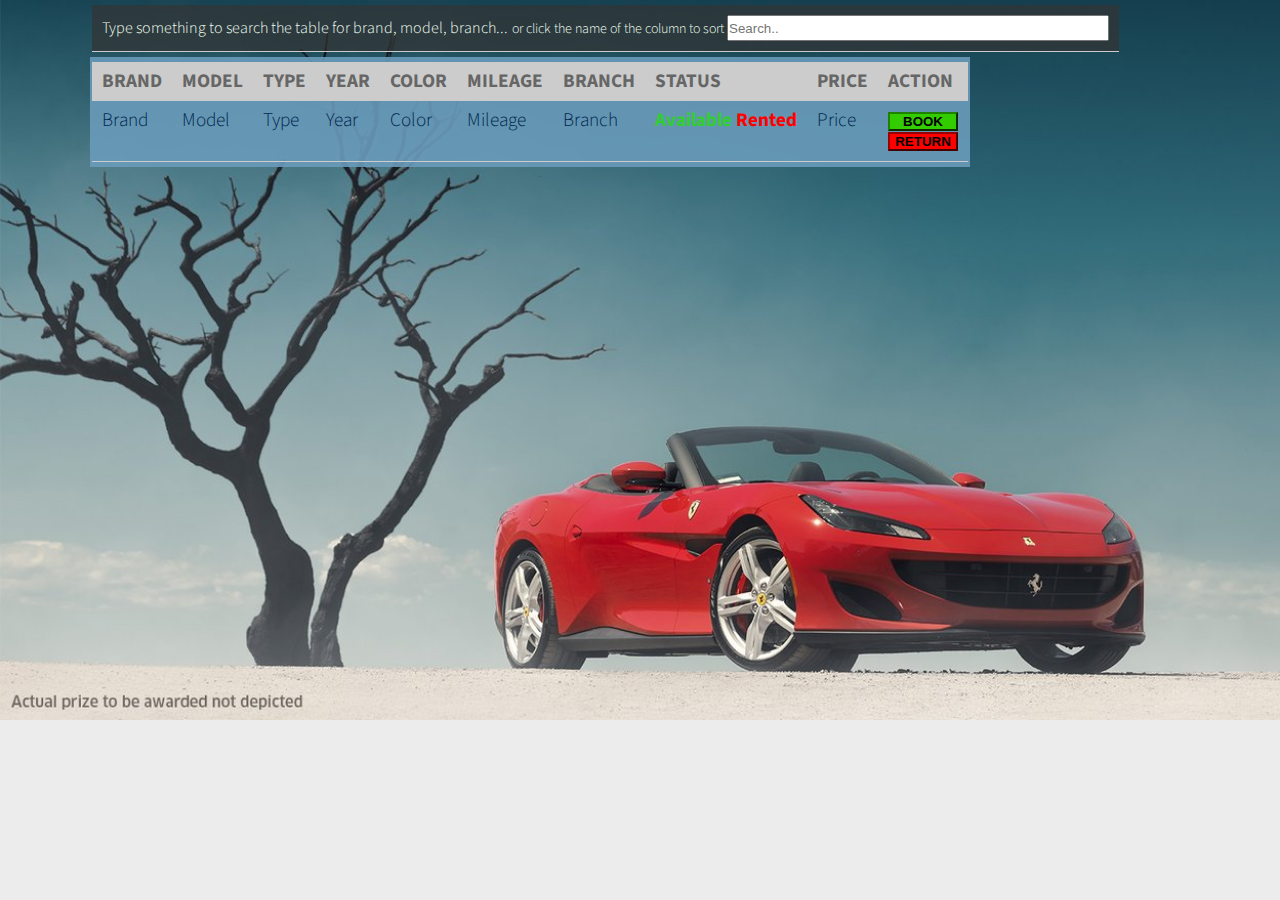
<file: src/main/resources/templates/index.html>
<!doctype html>

<html xmlns:th=”http://www.thymeleaf.org” xmlns:c="http://www.w3.org/1999/XSL/Transform">


<head>
    <meta http-equiv="Content-Type" content="text/html; charset=utf-8"/>
    <title>Car Rental</title>


    <link href="http://maxcdn.bootstrapcdn.com/font-awesome/4.1.0/css/font-awesome.min.css" rel="stylesheet">
    <link rel="stylesheet" href="../css/reset.css" type="text/css"/>
    <link rel="stylesheet" href="../css/styles.css" type="text/css"/>


    <meta name="viewport" content="width=device-width, minimum-scale=1.0, maximum-scale=1.0"/>


</head>
<body>
<div id="container">

    <div th:replace="fragments/header.html :: header(currentPath='home')"></div>

    <div id="intro">
        <div class="width">
            <div class="intro-content" style="float: left; background-color: rgba(105, 155, 186, 0.0)">
                <table>
                    <tr>
                        <td style=" width: max-content; color: honeydew; font-size: large; background-color: rgba(51, 51, 51, 0.7)">
                            <span style="font-size: 16px">Type something to search the table for brand, model, branch...</span>
                            <span style="font-size: 14px">or click the name of the column to sort </span>
                            <input style="height: 22px; width: 378px" id="myInput" type="text" placeholder="Search..">
                        </td>

                    </tr>

                </table>
            </div>

            <div class="intro-content" style="float: left; background-color: rgba(105, 155, 186, 0.9)">
                <table class="table table-striped" id="myTable">
                    <thead class="thead-inverse"
                           style="color: #00264f; font-weight: bold; background-color: rgba(0, 96, 128, 0.7)">
                    <tr>
                        <th class="sorttable__th">
                            BRAND
                        </th>
                        <th class="sorttable__th">
                            MODEL
                        </th>
                        <th class="sorttable__th">
                            TYPE
                        </th>
                        <th class="sorttable__th">
                            YEAR
                        </th>
                        <th class="sorttable__th">
                            COLOR
                        </th>
                        <th class="sorttable__th">
                            MILEAGE
                        </th>
                        <th class="sorttable__th">
                            BRANCH
                        </th>
                        <th class="sorttable__th">
                            STATUS
                        </th>
                        <th class="sorttable__th">
                            PRICE
                        </th>
                        <th class="sorttable__th">
                            ACTION
                        </th>
                    </tr>
                    </thead>
                    <tbody id="filterTable" style="color: #00264d;" th:each="cars : ${listOfCars}">
                    <tr>
                        <td th:text="${cars.brand}">Brand</td>
                        <td th:text="${cars.model}">Model</td>
                        <td th:text="${cars.type}">Type</td>
                        <td th:text="${cars.year}">Year</td>
                        <td th:text="${cars.color}">Color</td>
                        <td th:text="${cars.mileage}">Mileage</td>
                        <td th:text="${cars.branch}">Branch</td>

                        <td th:switch="${cars.status}">
                            <span th:case="0" style="color: limegreen; font-weight: bold">Available</span>
                            <span th:case="1" style="color: red; font-weight: bold">Rented</span>
                        </td>
                        <td th:text="${cars.price + ' PLN'}">Price</td>
                        <td th:switch="${cars.status}">
                            <a th:href="@{'/reservation/' + ${cars.id}}">
                                <button th:case="0"
                                        style="background-color: #33cc00; width: 70px; border-color: #208000; font-weight: bold">
                                    BOOK
                                </button>
                            </a>
                            <div th:if="${employee == true}">
                                <form th:action="@{'/return/' + ${cars.id}}" th:method="post" th:object="${cars}">
<!--                                    <input th:field="*{id}" type="hidden">-->
                                    <button th:case="1"
                                            style="background-color: red; width: 70px; border-color: #990000; font-weight: bold">
                                        RETURN
                                    </button>
                                </form>
                            </div>
                        </td>
                    </tr>
                    </tbody>
                </table>
            </div>
        </div>
    </div>
</div>

<div th:replace="fragments/footer.html :: footer"></div>

</body>
</html>
</file>
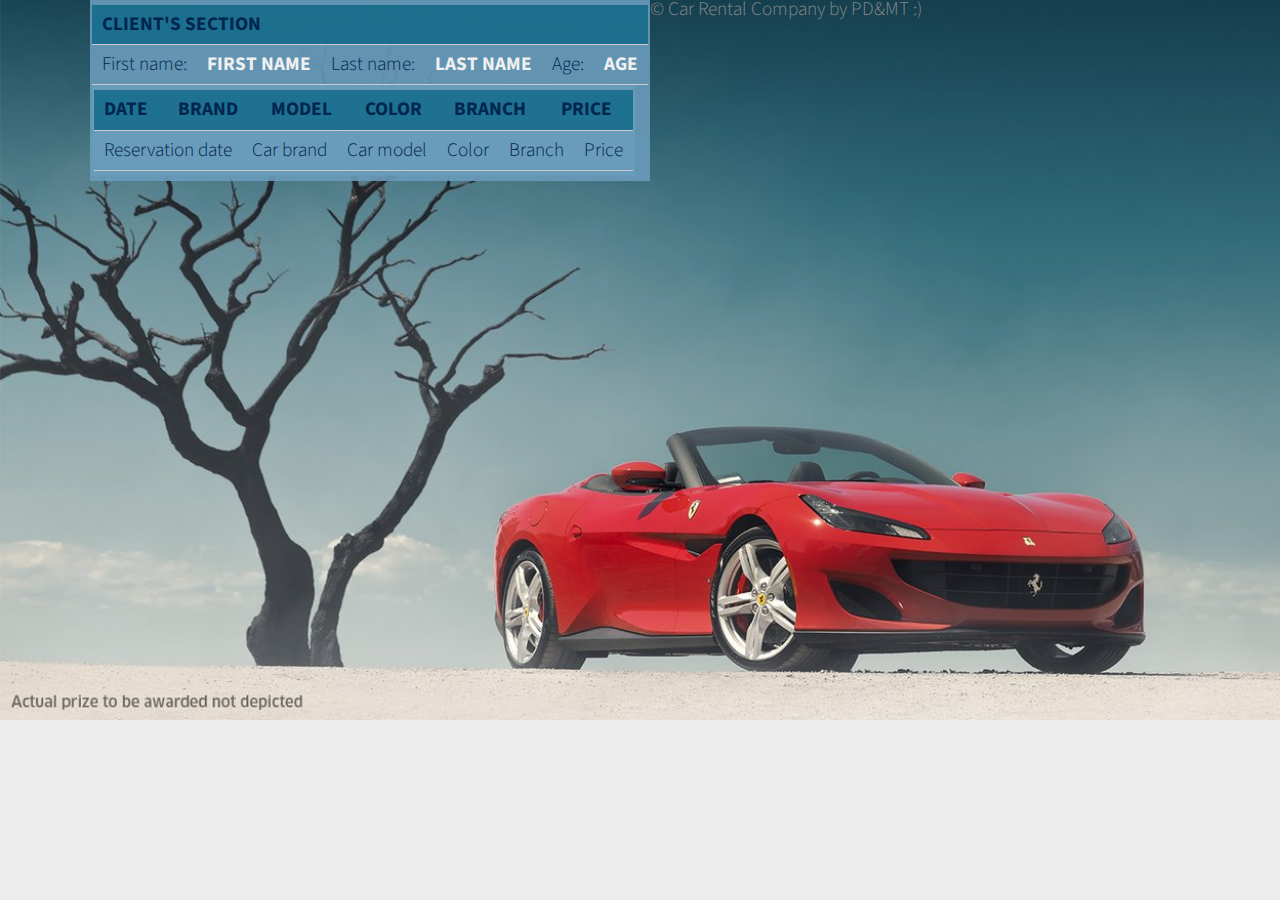
<file: src/main/resources/templates/client.html>
<!doctype html>
<html xmlns:th=”http://www.thymeleaf.org”>

<html>
<head>
    <meta http-equiv="Content-Type" content="text/html; charset=utf-8"/>
    <title>Car Rental</title>


    <link href="http://maxcdn.bootstrapcdn.com/font-awesome/4.1.0/css/font-awesome.min.css" rel="stylesheet">
    <link rel="stylesheet" href="../css/reset.css" type="text/css"/>
    <link rel="stylesheet" href="../css/styles.css" type="text/css"/>


    <meta name="viewport" content="width=device-width, minimum-scale=1.0, maximum-scale=1.0"/>


</head>
<body>
<div id="container">
    <div th:replace="fragments/header.html :: header(currentPath='client')"></div>
    <div id="intro">
        <div class="width">

            <div class="intro-content" style="float: left; background-color: rgba(105, 155, 186, 0.9)">
                <table style="color: #00264f; font-weight: bold; background-color: rgba(0, 96, 128, 0.7)">
                    <tr>
                        <td style="width: 254px;">
                            CLIENT'S SECTION
                        </td>

                    </tr>
                </table>
                <table>
                    <tr>
                        <td style="color: #00264d">First name:</td>
                        <td style="color: #f0f0f0; font-weight: bold" th:text="${loggedUser.getFirstname()}"> FIRST
                            NAME
                        </td>
                        <td style="color: #00264d">Last name:</td>
                        <td style="color: #f0f0f0; font-weight: bold" th:text="${loggedUser.getLastname()}"> LAST NAME
                        </td>
                        <td style="color: #00264d">Age:</td>
                        <td style="color: #f0f0f0; font-weight: bold" th:text="${loggedUser.getAge()}">AGE</td>

                    </tr>
                    <!--TODO - może być więcej info o użytkowniku-->
                </table>

                <div class="intro-content" style="float: left; background-color: rgba(105, 155, 186, 0.9)">
                    <table style="color: #00264f; font-weight: bold; background-color: rgba(0, 96, 128, 0.7)">
                        <tr>
                            <td>
                                DATE
                            </td>
                            <td>
                                BRAND
                            </td>
                            <td>
                                MODEL
                            </td>
                            <td>
                                COLOR
                            </td>
                            <td>
                                BRANCH
                            </td>
                            <td>
                                PRICE
                            </td>


                        </tr>
                    </table>
                    <table style="color: #00264d;" th:each="reservation : ${listOfReservations}">
                        <tr>
                            <td th:text="${reservation.getReservation_date()}">Reservation date</td>
                            <td th:text="${reservation.getCars().getBrand()}">Car brand</td>
                            <td th:text="${reservation.getCars().getModel()}">Car model</td>
                            <td th:text="${reservation.getCars().getColor()}">Color</td>
                            <td th:text="${reservation.getCars().getBranch()}">Branch</td>
                            <td th:text="${reservation.getCars().getPrice()}">Price</td>
                        </tr>
                        <!--TODO - może być jakiś ładny naglówek, że to taka lista, a jak nie było rezerwacji, to też ładne info-->
                    </table>
                </div>

            </div>
        </div>
    </div>
</div>

<div class="footer">&copy; Car Rental Company by PD&MT :)</div>
</div>
<script type="text/javascript" src="../js/jquery.js"></script>
<script type="text/javascript" src="../js/slider.js"></script>
<script type="text/javascript" src="../js/superfish.js"></script>
<script type="text/javascript" src="../js/custom.js"></script>
</body>
</html>
</file>
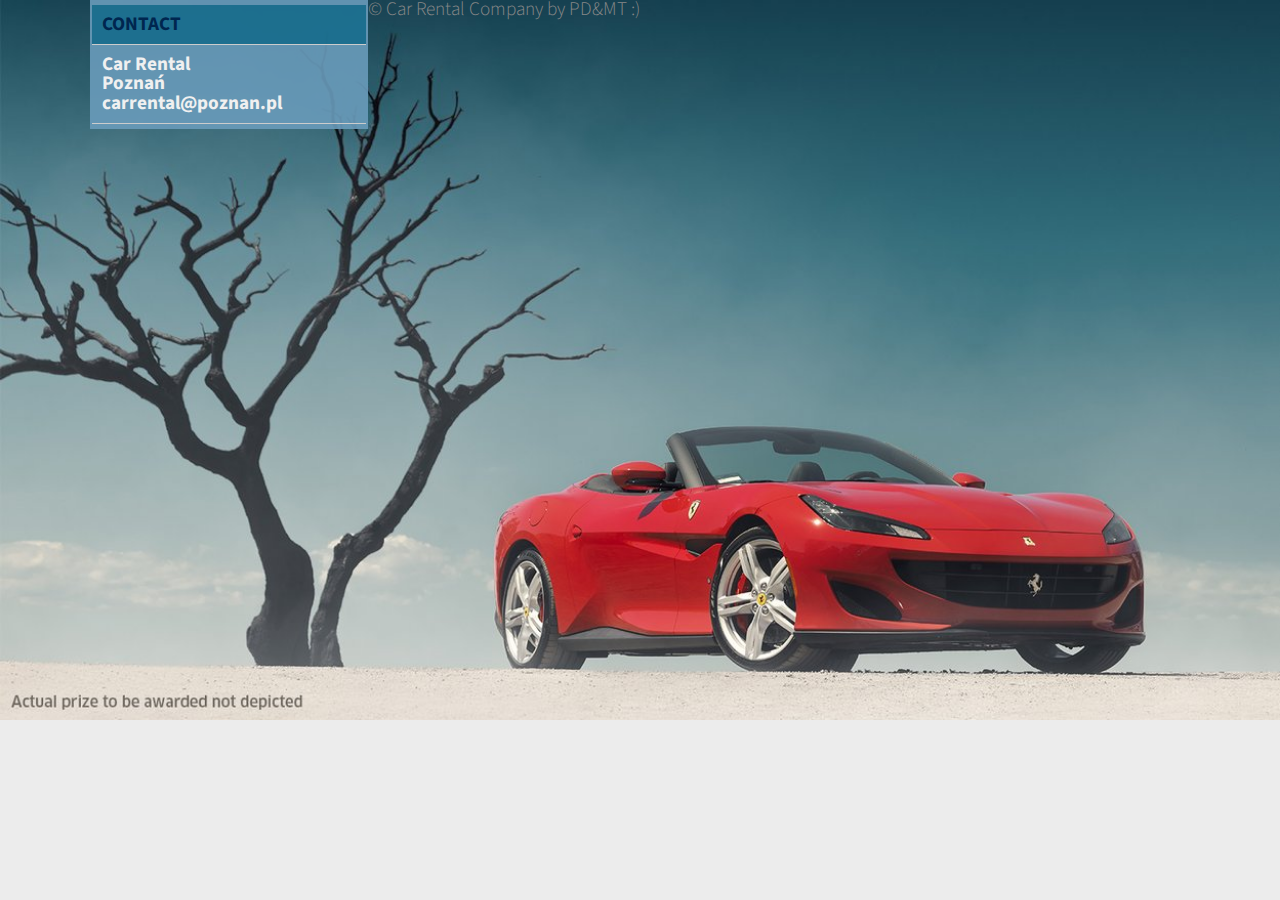
<file: src/main/resources/templates/contact.html>
<!doctype html>
<html xmlns:th=”http://www.thymeleaf.org”>

<html>
<head>
    <meta http-equiv="Content-Type" content="text/html; charset=utf-8"/>
    <title>Car Rental</title>


    <link href="http://maxcdn.bootstrapcdn.com/font-awesome/4.1.0/css/font-awesome.min.css" rel="stylesheet">
    <link rel="stylesheet" href="../css/reset.css" type="text/css"/>
    <link rel="stylesheet" href="../css/styles.css" type="text/css"/>


    <meta name="viewport" content="width=device-width, minimum-scale=1.0, maximum-scale=1.0"/>


</head>
<body>
<div id="container">
    <div th:replace="fragments/header.html :: header(currentPath='contact')"></div>
    <div id="intro">
        <div class="width">

            <div class="intro-content" style="float: left; background-color: rgba(105, 155, 186, 0.9)">
                <table style="color: #00264f; font-weight: bold; background-color: rgba(0, 96, 128, 0.7)">
                    <tr>
                        <td>
                            CONTACT
                        </td>

                    </tr>
                </table>
                <table>
                    <tr>
                        <td style="width: 254px; font-weight: bold; color: #f0f0f0">
                    Car Rental<br>
                    Poznań<br>
                    carrental@poznan.pl
                        </td>
                    </tr>
                </table>
            </div>
        </div>
    </div>
</div>

<div class="footer">&copy; Car Rental Company by PD&MT :)</div>

</div>

<script type="text/javascript" src="../js/jquery.js"></script>
<script type="text/javascript" src="../js/slider.js"></script>
<script type="text/javascript" src="../js/superfish.js"></script>
<script type="text/javascript" src="../js/custom.js"></script>
</body>
</html>
</file>
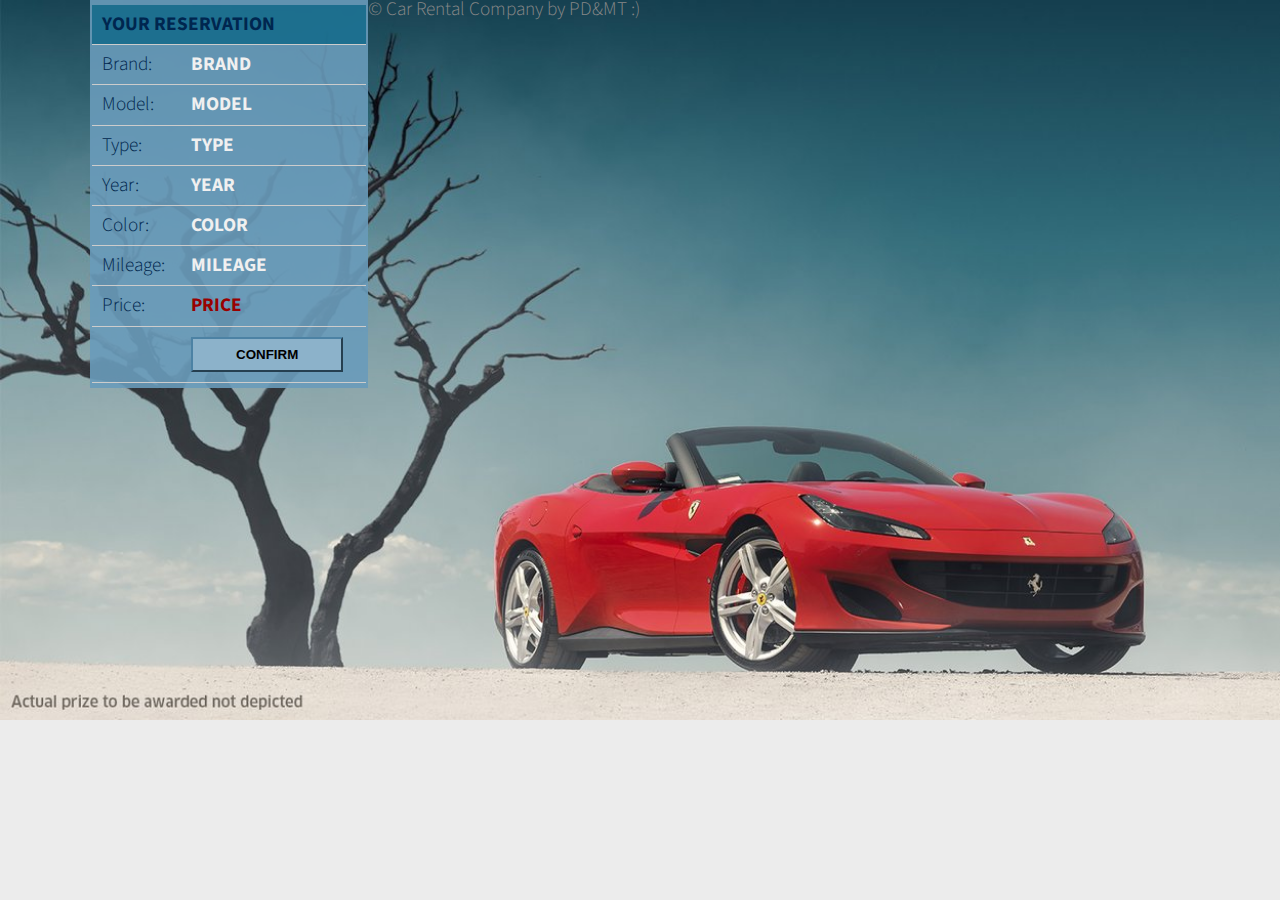
<file: src/main/resources/templates/reservation.html>
<!doctype html>
<html xmlns:th=”http://www.thymeleaf.org”>

<html>
<head>
    <meta http-equiv="Content-Type" content="text/html; charset=utf-8"/>
    <title>Car Rental</title>


    <link href="http://maxcdn.bootstrapcdn.com/font-awesome/4.1.0/css/font-awesome.min.css" rel="stylesheet">
    <link rel="stylesheet" href="../css/reset.css" type="text/css"/>
    <link rel="stylesheet" href="../css/styles.css" type="text/css"/>


    <meta name="viewport" content="width=device-width, minimum-scale=1.0, maximum-scale=1.0"/>


</head>
<body>
<div id="container">
    <div th:replace="fragments/header.html :: header(currentPath='reservation')"></div>
    <div id="intro">
        <div class="width">

            <div class="intro-content" style="float: left; background-color: rgba(105, 155, 186, 0.9)">
                <table style="color: #00264f; font-weight: bold; background-color: rgba(0, 96, 128, 0.7)">
                    <tr>
                        <td style="width: 254px;">
                            YOUR RESERVATION
                        </td>

                    </tr>
                </table>
                <table>
                    <tr>
                        <td style="color: #00264d">Brand:</td>
                        <td style="color: #f0f0f0; font-weight: bold" th:text="${carToView.brand}"> BRAND</td>
                    </tr>
                    <tr>
                        <td style="color: #00264d">Model:</td>
                        <td style="color: #f0f0f0; font-weight: bold" th:text="${carToView.model}"> MODEL</td>
                    </tr>
                    <tr>
                        <td style="color: #00264d">Type:</td>
                        <td style="color: #f0f0f0; font-weight: bold" th:text="${carToView.type}"> TYPE</td>
                    </tr>
                    <tr>
                        <td style="color: #00264d">Year:</td>
                        <td style="color: #f0f0f0; font-weight: bold" th:text="${carToView.year}"> YEAR</td>
                    </tr>
                    <tr>
                        <td style="color: #00264d">Color:</td>
                        <td style="color: #f0f0f0; font-weight: bold" th:text="${carToView.color}"> COLOR</td>
                    </tr>
                    <tr>
                        <td style="color: #00264d">Mileage:</td>
                        <td style="color: #f0f0f0; font-weight: bold" th:text="${carToView.mileage}"> MILEAGE</td>
                    </tr>
                    <tr>
                        <td style="color: #00264d">Price:</td>
                        <td style="color: #990000; font-weight: bold" th:text="${carToView.price + ' PLN'}"> PRICE
                        </td>
                    </tr>
                    <tr>
                        <td>

                        </td>
                        <td>
                            <form th:action="@{/reservation}" th:method="post" th:object="${carToView}">
                                <input th:field="*{id}" type="hidden">
                                <button type="submit"
                                        style="font-weight: bold; background-color: #8CB2CA; border-color: #4C82A4; width: 152px; height: 35px; horiz-align: right; ">
                                    CONFIRM
                                </button>
                            </form>
                        </td>
                    </tr>

                </table>
            </div>
        </div>
    </div>
</div>

<div class="footer">&copy; Car Rental Company by PD&MT :)</div>

<script type="text/javascript" src="../js/jquery.js"></script>
<script type="text/javascript" src="../js/slider.js"></script>
<script type="text/javascript" src="../js/superfish.js"></script>
<script type="text/javascript" src="../js/custom.js"></script>
</body>
</html>
</file>
<file: src/main/resources/css/styles.css>
@import url(http://fonts.googleapis.com/css?family=Source+Sans+Pro:300,400,700);

body {
	background:  #ECECEC;
	background-image: url('../img/ferrari.jpg');
	background-size: 100%;
	background-size: 100%;
	background-repeat: no-repeat;
	margin:0;
	padding:0;
	font-family: 'Source Sans Pro', 'sans-serif';
	font-size: 1.2em;
	color: #888;
	font-weight: 300;
}

* {
	margin:0;
	padding:0;
}

/** element defaults **/
table {
	width: 100%;
	text-align: left;
}

th, td {
	padding: 10px 10px;
}

th {
	color: #666;
	background: #ccc none repeat-x scroll left top;
}

td {
	border-bottom: 1px solid #ccc;
}

code, blockquote {
	display: block;
	border-left: 5px solid #ccc;
	padding: 10px;
	margin-bottom: 20px;
}
code {
	background-color: #333;
	color:#ccc;
	border: none;
	font-family: "Courier New", Courier, monospace;
}
blockquote {
	border-left: 5px solid #ccc;
}

blockquote p {
	font-style: italic;
	font-family: Georgia, "Times New Roman", Times, serif;
	margin: 0;
	color: #999;
	height: 1%;
}

p {
	line-height: 1.7em;
	margin-bottom: 25px;
}

a {
	color: #699BBA;
	border-bottom: 1px solid #AFC9DA;
	text-decoration: none;
}

a:hover {
	border-bottom-color: #333;
	color: #333;
}

a:focus {
	outline: none;
}


a.button { background:#8CB2CA;
color: #FFF;
display: inline-block;

    padding: 10px 22px;

    font-size: 0.75em;
    letter-spacing: 0.25px;
	line-height: 1.3em;
border-radius: 5px;	
text-decoration: none;
	border:none;
text-transform: uppercase;
font-weight: bold;
	border-right: 1px solid #4C82A4;
	border-bottom: 1px solid #4C82A4;
}

a.button:hover {
	background:#699BBA;
}

a.button-reversed { 
	background-color: #ddd;
	color: #666;
	border-right: 1px solid #ccc;
	border-bottom: 1px solid #ccc;
}

a.button-reversed:hover {
	background: #ccc;
}

fieldset {
	display: block;
	border: none;
	border-top: 1px solid #ccc;
}

fieldset legend {
	font-weight: bold;
	font-size: 0.9em;
	padding-right: 10px;
	color: #333;
}

fieldset form {
	padding-top: 15px;
}

fieldset p label {
	float: left;
	width: 150px;
}

form input, form select, form textarea {
	padding: 5px;
	color: #333333;
	border: 1px solid #ddd;
	border-right:1px solid #ccc;
	border-bottom:1px solid #ccc;
	background-color:#fff;
	font-family: 'Source Sans Pro', 'sans-serif';
	font-size: 0.9em;
}

form input.formbutton {
background: none repeat scroll 0% 0% #D5484F;
color: #FFF;
display: inline-block;

    padding: 8px 22px;

    font-size: 0.75em;
    letter-spacing: 0.25px;
	line-height: 1.3em;
border-radius: 5px;	
text-decoration: none;
	border:none;
text-transform: uppercase;
font-weight: bold;


	width: auto;
	overflow: visible;
}

form.searchform input {
  font-size: 0.9em;
    padding: 6px;
}

form.searchform p {
	margin: 5px 0;
}


span.required {
	color: #ff0000;
}

h1 {
	color: #000;
	font-size: 2.7em;
	margin-bottom: 10px;
}

h2 {
	color: #363A3F;
	font-size: 3em;
	letter-spacing: -2.5px;
	padding: 0 0 10px;
	font-weight: 400;
	margin: 0;
}

h3 {
	margin-bottom: 10px;
	letter-spacing: -1px;
	font-weight: 500;
	font-size: 1.7em;
	color: #699BBA;
}

h4 {
    color: #ccc;
    font-size: 1.2em;
    text-transform: uppercase;
    padding-bottom: 10px;
	font-weight: bold;
}

h5 {
	padding-bottom: 10px;
	font-size: 1.1em;
	color: #999;
}

ul, ol {
	margin: 0 0 35px 35px;
	padding: 0;
	list-style: disc;
}

li {
	padding-bottom: 10px;
}

li ol, li ul {
	font-size: 1.0em;
	margin-bottom: 0;
	padding-top: 5px;
}


.width {
	max-width: 1100px;
	margin: 0 auto;
}

.full-width .width {
	max-width: 100%;
	margin: 0 4%;
}

#container {
	background-color: rgba(105, 155, 186, 0.4);
	width: auto;
	margin: 0 auto;
}

.fixed-header header {
	position: fixed;
	width: 100%;
}

header {
	padding: 0;
	margin: 0 auto;
	text-align: left;
	background-color: #8CB2CA;
}



header h1 {
	margin: 0;
	float: left;
}

header h1 a {
    color: #F5F8FA;
    padding: 20px 25px;
	background-color: #699BBA;
   font-size: 0.8em;
    border-bottom: none;
    text-transform: uppercase;
    display: block;
    font-weight: 600;
}

 header h1 a:hover { color: #fff }

nav {
	float: right;
	margin-top: 20px;
}

nav ul {
	list-style: none;
	padding: 0;
	margin: 0;
	text-align: left;
}

nav ul ul { 
	margin: 0;
	padding: 0;
}

nav ul li {
	display: block;
	float: left;
	padding: 0px;
}

nav ul li li {
	padding: 0;
}


nav ul li a {
	display: block;
	float: left;
	padding: 10px 5px;
    color: #fff;
	border-bottom: 3px solid #8CB2CA;
    font-size: 0.8em;
	margin: 0 20px;
     border-bottom: none;
	letter-spacing: 0px;
}

nav ul li a i { padding-right: 5px; }

nav ul li li a {
	float: none;
	padding: 15px 0 15px 5px;
}

nav ul li a:hover {
	color: #fff;
	text-decoration: none;
}

nav ul li.selected a, nav ul li.selected a:hover {
	color: #fff;
	border-bottom: 3px solid #699BBA;
	font-weight: bold;
}


nav ul li a:hover, nav ul li.sfHover a {
	color: #fff;
}


nav ul li a.sf-with-ul:hover, nav ul li.sfHover a {
	color: #fff;
}


 nav ul li.sfHover ul a, nav ul ul {
	background: #699BBA;
}

nav ul li.sf-with-ul.selected ul li a, nav ul li.selected.sfHover li a,  nav ul li.sfHover a a, nav ul li.selected li a  {
	font-weight: normal;
}

nav ul li li a:hover, nav ul li.sfHover li a:hover {
	color: #fff;
	background-color: #699BBA;
	text-decoration: underline;
}

/*** ESSENTIAL STYLES ***/
.sf-menu, .sf-menu * {
	list-style:		none;
}
.sf-menu {
	line-height:	1.0;
}
.sf-menu ul {
	position:		absolute;
	top:			-999em;
	width:			200px; /* left offset of submenus need to match (see below) */
	margin-top: 	10px;
}
.sf-menu ul li {
	width:			100%;
}
.sf-menu li:hover {
	visibility:		inherit; /* fixes IE7 'sticky bug' */
}
.sf-menu li {
	float:			left;
	position:		relative;
}
.sf-menu a {
	display:		block;
	position:		relative;
}
.sf-menu li:hover ul,
.sf-menu li.sfHover ul {
	left:			0;
	top:			51px; /* match top ul list item height */
	z-index:		99;
}
ul.sf-menu li:hover li ul,
ul.sf-menu li.sfHover li ul {
	top:			-999em;
}
ul.sf-menu li li:hover ul,
ul.sf-menu li li.sfHover ul {
	left:			auto; /* match ul width */
	top:			0;
}
ul.sf-menu li li:hover li ul,
ul.sf-menu li li.sfHover li ul {
	top:			-999em;
}
ul.sf-menu li li li:hover ul,
ul.sf-menu li li li.sfHover ul {
	left:			10em; /* match ul width */
	top:			0;
}

/* intro */
div#intro {
	/*background: linear-gradient(#699BBA, #ECECEC);*/
	background-color: rgba(105, 155, 186, 0.9);
}

div#intro .intro-content {
	padding: 5px 2px;
	text-align: center;
}

div#intro div.intro-content-short {
	padding: 30px 0 20px 20px;
	text-align: left;
}


div#intro h2 {
	text-shadow: 2px 2px 0 #000;
	font-size: 3em;
	font-weight: 400;
}

div#intro h2, div#intro p {
	color: #fff;
}

div#intro p {
	font-size: 1.3em;
	color: #ddd;
	line-height: 1.3em;
}

a.button-slider {
	padding: 18px 25px;
	font-size: 0.8em;
	text-align: center;
	border: 2px solid #699BBA;
	margin: 0px 10px 0px 0;
}

a.button-slider.button-reversed {
	border-color: #999;
}

a.button-slider i { padding-right: 5px; }

img {
	max-width: 100%;
	height: auto;
}

#body {
	background: #dddddd;
	margin: 0 auto;
 	padding: 30px 15px 50px;
	clear: both;
}

.fixed-header #body { 
	padding-top: 100px; 
	margin-top: 0;
}

#content {
    float: left;
}

.two-column {
	width: 66%;
}

.three-column {
	width: 46%;
	margin: 0 2%;
}

.with-right-sidebar {
	margin-right: 2%;
}

.with-left-sidebar {
	margin-left: 2%;
}


article {
    padding: 10px 10px 70px 5px;
 }

article .article-info {
    color: #c0c0c0;
    font-size: 0.9em;
    letter-spacing: -0.5px;
    padding: 0 0 10px 0;
}

article .article-info a { 
	color: #c0c0c0;
	border-bottom-color: #c0c0c0;
}

.sidebar {
	margin-top: 10px;
	color: #999;
	font-size: 0.95em;
}

.small-sidebar { 
   width: 25%;
}

.big-sidebar {
	width: 30%;
}

.left-sidebar { 
	float: left;
}

.right-sidebar {
	float: right;
}



.sidebar h4 {
	padding-bottom: 0;
	font-size: 1.4em;
	color: #555;
	letter-spacing: -1px;
	padding: 0;
}

.sidebar ul {
	margin: 0;
	padding: 0;
	list-style: none;
}

.sidebar ul li {
	margin-bottom: 20px;
	line-height: 1.9em;
	padding: 10px;
}

.sidebar ul li.bg, .sidebar ul li.bg h4, .sidebar ul li.bg a, .sidebar ul li.bg a:hover {
	background-color: rgba(105, 155, 186, 0.4);
	color: #fff;
}
.sidebar ul li.bg a, .sidebar ul li.bg a:hover {
	border-bottom-color: #fff;
}


.sidebar li ul {
    list-style: none outside none;
    margin: 0px;
}

.sidebar li ul li {
	display: block;
	border-top: none;
	padding: 10px 2px;
	margin: 0;
	line-height: 1.5em;
	font-size: 0.85em;
}

.sidebar li ul li ul {
	margin-top: 10px;
}

.sidebar li ul li li  {
	font-size: 1.0em;
	padding-left: 15px;
}



.sidebar li ul li.text { 
	border-bottom: none;
}



.sidebar li a {

	 border-bottom-color: #ccc;
	color: #999;
}


.sidebar li a:hover {
	color: #333;

	 border-bottom-color: #333;
}
.sidebar li ul li a.readmore {
   font-weight: bold;
}


.sidebar li.color-bg {
	background-color: #f0f0f0;
}

.sidebar li.color-bg h4 {
	color: #555;
}

.sidebar ul.blocklist li {
	padding: 0;
}

.sidebar ul.blocklist li a,
.sidebar ul.blocklist li a:hover {
	border-bottom: 0;
	display: block;
	padding: 12px 10px;
}

.sidebar ul.blocklist li a.selected {
	background:#699BBA;
    color: #FFFFFF;
	font-weight: bold;

}
.sidebar li ul.blocklist li li {
	font-size: 1.0em;
}

.sidebar li ul.blocklist ul {
	margin-top: 0;
}

.sidebar li ul.blocklist li li a,
.sidebar li ul.blocklist li li a:hover {
	padding-left: 25px;
}

.sidebar ul.newslist li {
	padding: 20px 0px;
}

.sidebar ul.newslist p {
	line-height: 2.5em;
	margin-bottom: 0;
}

.sidebar ul.newslist span.newslist-date { 
	background-color: #699BBA;
	color: #fff;
	padding: 5px 10px;
}




.clear {
	clear: both;
}

footer {
	margin: 0px auto 0;
	background: #ECECEC;
	border-top: 10px solid #ddd;
}

footer p {
	text-align: left;
	color: #ccc;
	font-size: 0.8em;
	margin: 0;
	padding: 0;
}

footer p a {
	color: #ccc;
	font-weight: bold;
}

.footer-content {
	padding: 60px 25px 70px;
}

footer .footer-content ul {
	width: 25%;
	list-style: none;
	margin: 0;
	padding: 0;
	float: left;
}

footer .footer-content li {
	padding: 5px 5px;
}

footer .footer-content li a, footer .footer-content h4 {
}

footer .footer-content li a {
	color: #909090;
	border-bottom-color:#ccc;
    
}

footer .footer-content li {
	color: #909090;
	line-height: 1.9em;
	font-size: 0.75em;
}

footer .footer-content li a:hover { 
	color: #333;
	border-bottom-color:#666;
}

footer .footer-content h4 {
	color: #909090;
    	font-size: 1.9em;
    	padding-bottom: 10px;
	font-weight: 300;
	letter-spacing: -0.5px;
	text-transform: none;
}

footer .footer-bottom {
	padding: 10px;
	text-align: center;
	background-color: #e0e0e0;
}

footer .footer-bottom p {
	text-align: center;
}

footer .footer-bottom p, footer .footer-bottom p a {
	color: #999;
	border-bottom-color: #999;
}

footer .footer-content li div.social-icons a {
	border-bottom: none;
	margin-right: 15px;
	color: #699BBA;
	font-size: 25px;
}

footer .footer-content li div.social-icons a:hover {
	color: #999;
}


@media screen and (max-width: 740px) {

	body { font-size: 0.8em; }	

	
	header { text-align: center; }

	header h1 { float: none; text-align: center;  }

	header h1 a, header h1 a:hover { float: none; padding: 5px; }

	nav { float: none; }

	nav ul li a { padding: 20px 10px; }

	nav ul li li a { padding: 7px 0 7px 7px; }

	.sf-menu li:hover ul, .sf-menu li.sfHover ul { top: 23px; }

	div#container { width: auto; background: rgba(105, 155, 186, 0.4) }

	footer .footer-content ul { margin-bottom: 15px; }

	footer .footer-content ul.endfooter { margin-bottom: 0px; }

	.width { width:auto; padding-left: 10px; padding-right: 10px; }
	
	#content, aside.sidebar { float: none; width: auto; }

	#content { padding: 0px; }

	footer .footer-content ul { width: auto; float: none; }
}


@media screen and (max-width: 540px) {


	body { font-size: 0.8em; }

	header { text-align: center; padding: 10px 0 5px; }

	header h1 a, header h1 a:hover { text-align: center;  padding: 10px; font-size: 1.1em; }

	header h1, nav { float: none; }
	
	nav { height: auto; position: relative; margin-top: 5px; }

	nav ul { margin: 0; }
	
	.sf-menu ul { position: relative; width: auto; display: block; margin-top: 0; }

	nav ul ul { margin: 0px; border-top-right-radius: 0; }

	nav ul li { margin: 5px 0; padding: 0; float: none; }

	nav ul li a { background-color: #699BBA; padding: 5px 7px; margin:0; }

	nav ul li li a { padding: 2px 0 2px 10px; }

	nav ul li a, .sf-menu li { float: none; }

	nav ul li li { margin: 0; }

	div#intro .intro-content { padding: 20px 5px; }
	
	div#intro div.intro-content-short { padding: 20px 5px 10px; }

	div#body { margin-top: 10px; padding: 10px 5px 20px;}

	.full-width .width { margin: 0 0.2%; }

	.fixed-header #body { padding-top: 220px; }

	.sf-menu li:hover ul, .sf-menu li.sfHover ul { top: 0; }

	.footer-content { padding: 20px 20px; }


}
</file>
